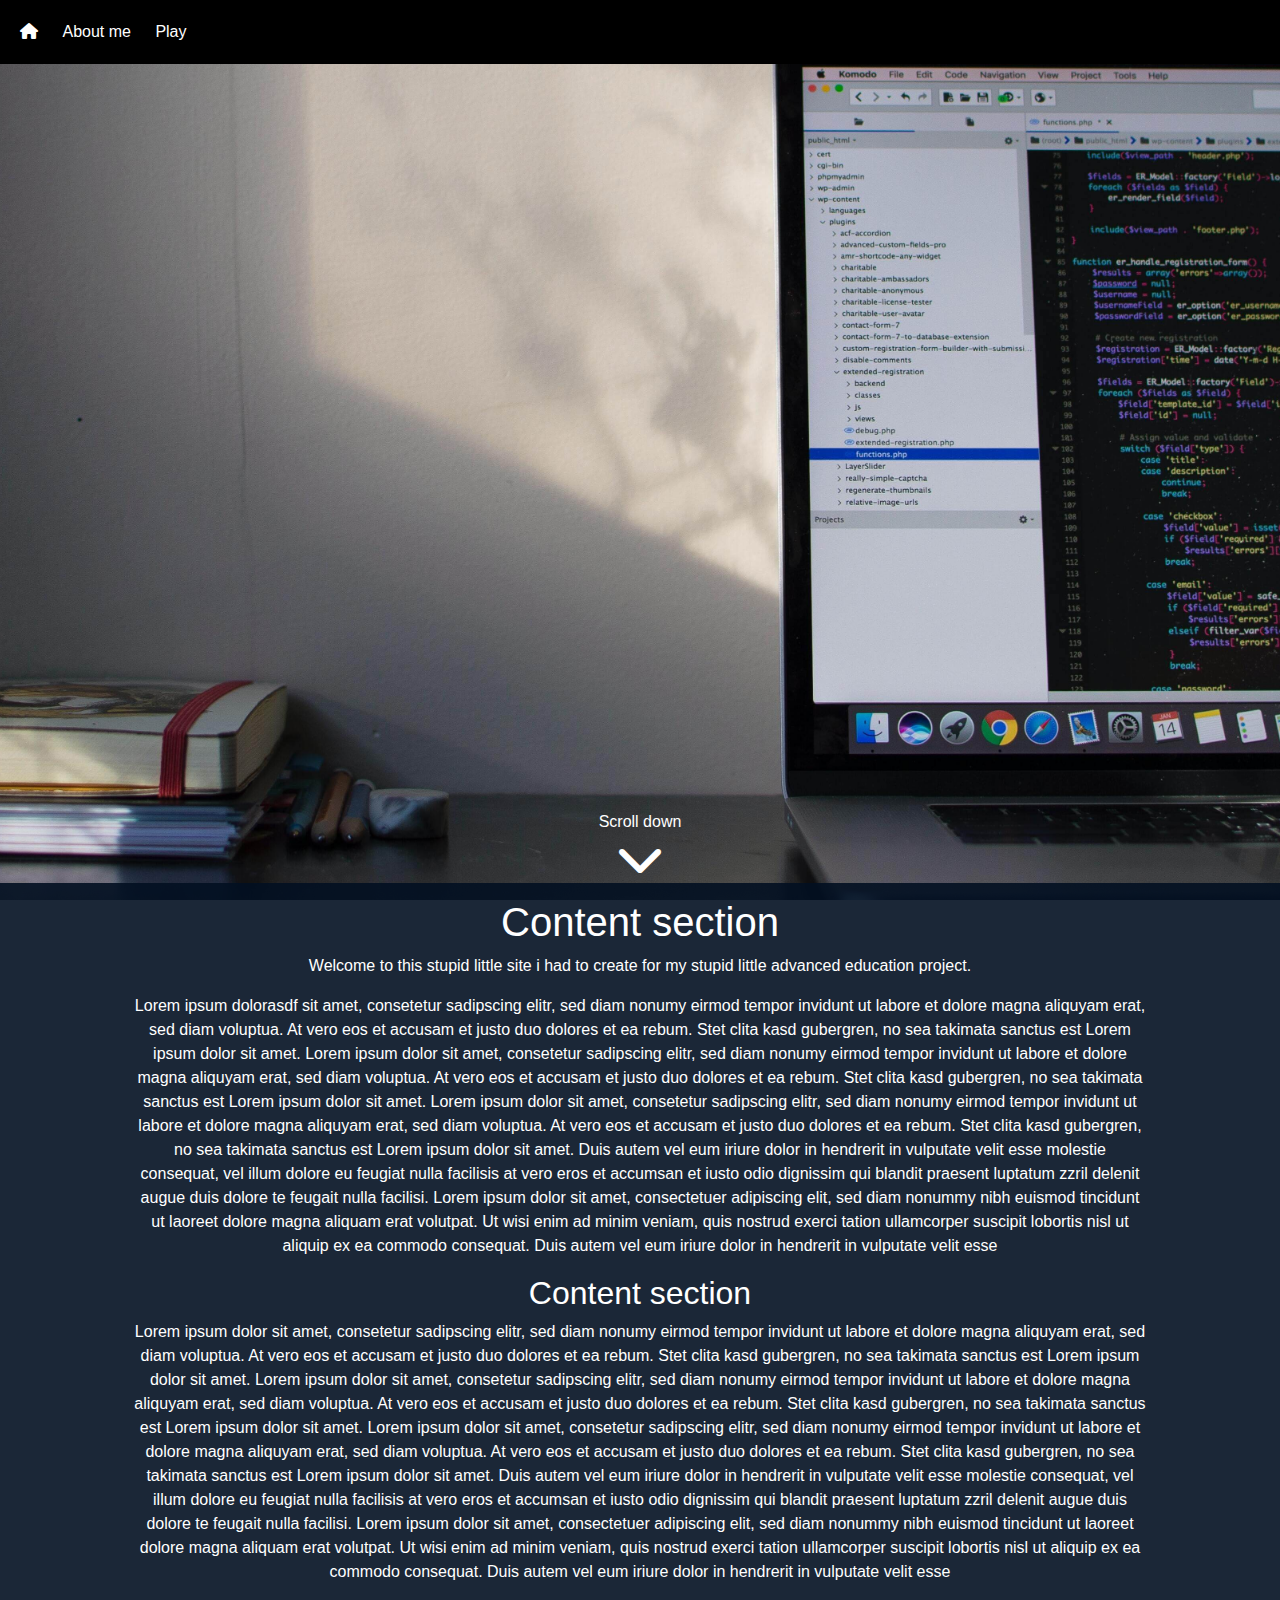
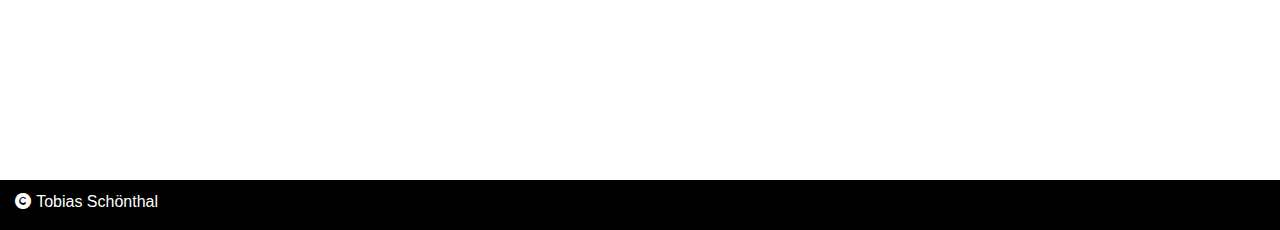
<file: index.html>
<!DOCTYPE html>
<html lang="en">
<head>
    <meta charset="UTF-8">
    <meta name="viewport" content="width=device-width, initial-scale=1, shrink-to-fit=no">
    <title>Website Semesterarbeit</title>

    <link rel="stylesheet" href="lib/css/bootstrap.min.css">
    <link rel="stylesheet" href="assets/css/fontawesome.min.css" >
    <link rel="stylesheet" href="assets/css/brands.css">
    <link rel="stylesheet" href="assets/css/solid.css">
    <link rel="stylesheet" href="src/css/main.css">

    <script src="lib/js/bootstrap.min.js"></script>
    <script src="lib/js/jquery-3.6.1.min.js"></script>
    <script src="src/js/main.js"></script>
</head>
<body>
<div id="header" class="container-fluid">
    <div class="header-content">
        <ul>
            <li><a href="index.html"><i class="fas fa-home"></i></a> </li>
            <li><a onclick="ajaxLoad('about')" href="javascript:void(0);">About me</a></li>
            <li><a onclick="ajaxLoad('play')" href="javascript:void(0);">Play</a></li>
        </ul>
    </div>
</div>
<div id="main" class="col-md-12 col-sm-12 row">
    <p class="scroll-chevron">Scroll down <br>
        <a class="scroll-link" href="javascript:void(0);"><i class="fa-solid fa-chevron-down"></i></a>
    </p>
    <div id="content" class="col-md-12 col-sm-12">
        <div id="ajax-content">
            <div class="home-content col-md-10 col-sm-12 offset-md-1">
                <h1>Content section</h1>
                <p>Welcome to this stupid little site i had to create for my stupid little advanced education project.</p>
                <p>Lorem ipsum dolorasdf sit amet, consetetur sadipscing elitr, sed diam nonumy eirmod tempor invidunt ut labore et dolore magna aliquyam erat, sed diam voluptua. At vero eos et accusam et justo duo dolores et ea rebum. Stet clita kasd gubergren, no sea takimata sanctus est Lorem ipsum dolor sit amet. Lorem ipsum dolor sit amet, consetetur sadipscing elitr, sed diam nonumy eirmod tempor invidunt ut labore et dolore magna aliquyam erat, sed diam voluptua. At vero eos et accusam et justo duo dolores et ea rebum. Stet clita kasd gubergren, no sea takimata sanctus est Lorem ipsum dolor sit amet. Lorem ipsum dolor sit amet, consetetur sadipscing elitr, sed diam nonumy eirmod tempor invidunt ut labore et dolore magna aliquyam erat, sed diam voluptua. At vero eos et accusam et justo duo dolores et ea rebum. Stet clita kasd gubergren, no sea takimata sanctus est Lorem ipsum dolor sit amet.
                    Duis autem vel eum iriure dolor in hendrerit in vulputate velit esse molestie consequat, vel illum dolore eu feugiat nulla facilisis at vero eros et accumsan et iusto odio dignissim qui blandit praesent luptatum zzril delenit augue duis dolore te feugait nulla facilisi. Lorem ipsum dolor sit amet, consectetuer adipiscing elit, sed diam nonummy nibh euismod tincidunt ut laoreet dolore magna aliquam erat volutpat.
                    Ut wisi enim ad minim veniam, quis nostrud exerci tation ullamcorper suscipit lobortis nisl ut aliquip ex ea commodo consequat. Duis autem vel eum iriure dolor in hendrerit in vulputate velit esse</p>
            </div>
            <div class="home-content col-md-10 col-sm-12 offset-md-1">
                <h2>Content section</h2>
                <p>Lorem ipsum dolor sit amet, consetetur sadipscing elitr, sed diam nonumy eirmod tempor invidunt ut labore et dolore magna aliquyam erat, sed diam voluptua. At vero eos et accusam et justo duo dolores et ea rebum. Stet clita kasd gubergren, no sea takimata sanctus est Lorem ipsum dolor sit amet. Lorem ipsum dolor sit amet, consetetur sadipscing elitr, sed diam nonumy eirmod tempor invidunt ut labore et dolore magna aliquyam erat, sed diam voluptua. At vero eos et accusam et justo duo dolores et ea rebum. Stet clita kasd gubergren, no sea takimata sanctus est Lorem ipsum dolor sit amet. Lorem ipsum dolor sit amet, consetetur sadipscing elitr, sed diam nonumy eirmod tempor invidunt ut labore et dolore magna aliquyam erat, sed diam voluptua. At vero eos et accusam et justo duo dolores et ea rebum. Stet clita kasd gubergren, no sea takimata sanctus est Lorem ipsum dolor sit amet.
                    Duis autem vel eum iriure dolor in hendrerit in vulputate velit esse molestie consequat, vel illum dolore eu feugiat nulla facilisis at vero eros et accumsan et iusto odio dignissim qui blandit praesent luptatum zzril delenit augue duis dolore te feugait nulla facilisi. Lorem ipsum dolor sit amet, consectetuer adipiscing elit, sed diam nonummy nibh euismod tincidunt ut laoreet dolore magna aliquam erat volutpat.
                    Ut wisi enim ad minim veniam, quis nostrud exerci tation ullamcorper suscipit lobortis nisl ut aliquip ex ea commodo consequat. Duis autem vel eum iriure dolor in hendrerit in vulputate velit esse</p>
            </div>
        </div>
    </div>
</div>
<div id="footer">
    <div class="footer-content row">
        <p class="footer-left col-md-3 col-sm3"><i class="fas fa-copyright"></i> Tobias Schönthal</p>
    </div>
</div>
<style>
    body {
        /* Parallax effect */
        background-image: url("assets/img/asdf1.jpg");
        min-height: 100vh;
        background-attachment: fixed;
        background-position: center;
        background-repeat: no-repeat;
        background-size: cover;
    }
</style>
<script>
    $(".scroll-link").click(function() {
        $('html, body').animate({
            scrollTop: $("#content").offset().top
        }, 2000);
    });

</script>
</body>
</html>
</file>
<file: src/css/main.css>
/* General styles */
*{
    padding: 0;
    margin: 0;
    box-sizing: border-box;
}

/* Header styles */
#header{
    background-color: black;
    color: white;
    padding: 10px;
    position: fixed;
    z-index: 2;
}

#header .header-content ul li{
    list-style-type: none;
    display: inline-block;
    margin: 10px;
}
#header .header-content ul{
    margin: 0;
}

#header a{
    color: white;
}

/* Content styles */
#content{
    background-color: rgba(2, 15, 33, 0.9);
    text-align: center;
    margin-bottom: 20vh;
    color: white;
}

div#main {
    margin: 0;
    padding: 0;
    z-index: 1;
}

#main p i{
    font-size: 3rem;
}

.scroll-chevron{
    text-align: center;
    margin: 90vh auto 0 auto;
}

.scroll-chevron{
    color: white;
}

.scroll-chevron a{
    color: white;
}

#content h1, #content h2{
    margin-top: 15px;
}

.home-content p{
    line-break: auto;
}

.abt-pic{
    max-width: 100%;
    max-height: 30vh;
}

.desc{
    margin: 0 auto;
    text-align: left;
}

#ajax-content div{
    margin-bottom: 15px;
}

#play p{
    margin: 10px auto;
}

/* Footer styles */
#footer{
    background: black;
    min-height: 50px;
    color: white;
}

.footer-left{
    margin: 10px 15px;
}

/* Game Styles */
.game{
    height: 400px;
    width: 80vw;
    border: 1px solid black;
    background: white;
    margin: 0;
}

.player {
    height: 140px;
    width: 80px;
    position: relative;
    top: 261px;
    left: 5px;
    margin: 0;
}

.obst{
    width: 60px;
    height: 43px;
    background-image: url("../../assets/img/asdf4.png");
    position: relative;
    top: 200px;
    left: calc(80vw - 62px);
    background-size: contain;
    background-repeat: no-repeat;
}

.game.started .obst{
    animation: evil_teko 1s infinite linear;
}

@keyframes evil_teko{
    0%{left: calc(80vw - 85px);}
    100%{left: -85px;}
}

.jumping{
    animation: yeet 1s linear;
}

@keyframes yeet{
    0%{top: 261px;}
    20%{top: 180px;}
    40%{top: 150px;}
    60%{top: 150px;}
    80%{top: 200px;}
    100%{top: 261px;}
}

.player img{
    height: 140px;
}

.game-wrapper.active {
    height: 100%;
    width: 100%;
    background-color: rgba(2, 15, 33, 0.9);
}

.game-wrapper i{
    display: none;
}

.game-wrapper.active i.fa-solid.fa-play {
    position: absolute;
    font-size: 2rem;
    padding: 15px;
    background: grey;
    border-radius: 10px;
    margin-top: 167px;
    display: initial;
}
</file>
<file: assets/css/brands.css>
/*!
 * Font Awesome Free 6.2.0 by @fontawesome - https://fontawesome.com
 * License - https://fontawesome.com/license/free (Icons: CC BY 4.0, Fonts: SIL OFL 1.1, Code: MIT License)
 * Copyright 2022 Fonticons, Inc.
 */
:root, :host {
  --fa-style-family-brands: 'Font Awesome 6 Brands';
  --fa-font-brands: normal 400 1em/1 'Font Awesome 6 Brands'; }

@font-face {
  font-family: 'Font Awesome 6 Brands';
  font-style: normal;
  font-weight: 400;
  font-display: block;
  src: url("../webfonts/fa-brands-400.woff2") format("woff2"), url("../webfonts/fa-brands-400.ttf") format("truetype"); }

.fab,
.fa-brands {
  font-weight: 400; }

.fa-monero:before {
  content: "\f3d0"; }

.fa-hooli:before {
  content: "\f427"; }

.fa-yelp:before {
  content: "\f1e9"; }

.fa-cc-visa:before {
  content: "\f1f0"; }

.fa-lastfm:before {
  content: "\f202"; }

.fa-shopware:before {
  content: "\f5b5"; }

.fa-creative-commons-nc:before {
  content: "\f4e8"; }

.fa-aws:before {
  content: "\f375"; }

.fa-redhat:before {
  content: "\f7bc"; }

.fa-yoast:before {
  content: "\f2b1"; }

.fa-cloudflare:before {
  content: "\e07d"; }

.fa-ups:before {
  content: "\f7e0"; }

.fa-wpexplorer:before {
  content: "\f2de"; }

.fa-dyalog:before {
  content: "\f399"; }

.fa-bity:before {
  content: "\f37a"; }

.fa-stackpath:before {
  content: "\f842"; }

.fa-buysellads:before {
  content: "\f20d"; }

.fa-first-order:before {
  content: "\f2b0"; }

.fa-modx:before {
  content: "\f285"; }

.fa-guilded:before {
  content: "\e07e"; }

.fa-vnv:before {
  content: "\f40b"; }

.fa-square-js:before {
  content: "\f3b9"; }

.fa-js-square:before {
  content: "\f3b9"; }

.fa-microsoft:before {
  content: "\f3ca"; }

.fa-qq:before {
  content: "\f1d6"; }

.fa-orcid:before {
  content: "\f8d2"; }

.fa-java:before {
  content: "\f4e4"; }

.fa-invision:before {
  content: "\f7b0"; }

.fa-creative-commons-pd-alt:before {
  content: "\f4ed"; }

.fa-centercode:before {
  content: "\f380"; }

.fa-glide-g:before {
  content: "\f2a6"; }

.fa-drupal:before {
  content: "\f1a9"; }

.fa-hire-a-helper:before {
  content: "\f3b0"; }

.fa-creative-commons-by:before {
  content: "\f4e7"; }

.fa-unity:before {
  content: "\e049"; }

.fa-whmcs:before {
  content: "\f40d"; }

.fa-rocketchat:before {
  content: "\f3e8"; }

.fa-vk:before {
  content: "\f189"; }

.fa-untappd:before {
  content: "\f405"; }

.fa-mailchimp:before {
  content: "\f59e"; }

.fa-css3-alt:before {
  content: "\f38b"; }

.fa-square-reddit:before {
  content: "\f1a2"; }

.fa-reddit-square:before {
  content: "\f1a2"; }

.fa-vimeo-v:before {
  content: "\f27d"; }

.fa-contao:before {
  content: "\f26d"; }

.fa-square-font-awesome:before {
  content: "\e5ad"; }

.fa-deskpro:before {
  content: "\f38f"; }

.fa-sistrix:before {
  content: "\f3ee"; }

.fa-square-instagram:before {
  content: "\e055"; }

.fa-instagram-square:before {
  content: "\e055"; }

.fa-battle-net:before {
  content: "\f835"; }

.fa-the-red-yeti:before {
  content: "\f69d"; }

.fa-square-hacker-news:before {
  content: "\f3af"; }

.fa-hacker-news-square:before {
  content: "\f3af"; }

.fa-edge:before {
  content: "\f282"; }

.fa-napster:before {
  content: "\f3d2"; }

.fa-square-snapchat:before {
  content: "\f2ad"; }

.fa-snapchat-square:before {
  content: "\f2ad"; }

.fa-google-plus-g:before {
  content: "\f0d5"; }

.fa-artstation:before {
  content: "\f77a"; }

.fa-markdown:before {
  content: "\f60f"; }

.fa-sourcetree:before {
  content: "\f7d3"; }

.fa-google-plus:before {
  content: "\f2b3"; }

.fa-diaspora:before {
  content: "\f791"; }

.fa-foursquare:before {
  content: "\f180"; }

.fa-stack-overflow:before {
  content: "\f16c"; }

.fa-github-alt:before {
  content: "\f113"; }

.fa-phoenix-squadron:before {
  content: "\f511"; }

.fa-pagelines:before {
  content: "\f18c"; }

.fa-algolia:before {
  content: "\f36c"; }

.fa-red-river:before {
  content: "\f3e3"; }

.fa-creative-commons-sa:before {
  content: "\f4ef"; }

.fa-safari:before {
  content: "\f267"; }

.fa-google:before {
  content: "\f1a0"; }

.fa-square-font-awesome-stroke:before {
  content: "\f35c"; }

.fa-font-awesome-alt:before {
  content: "\f35c"; }

.fa-atlassian:before {
  content: "\f77b"; }

.fa-linkedin-in:before {
  content: "\f0e1"; }

.fa-digital-ocean:before {
  content: "\f391"; }

.fa-nimblr:before {
  content: "\f5a8"; }

.fa-chromecast:before {
  content: "\f838"; }

.fa-evernote:before {
  content: "\f839"; }

.fa-hacker-news:before {
  content: "\f1d4"; }

.fa-creative-commons-sampling:before {
  content: "\f4f0"; }

.fa-adversal:before {
  content: "\f36a"; }

.fa-creative-commons:before {
  content: "\f25e"; }

.fa-watchman-monitoring:before {
  content: "\e087"; }

.fa-fonticons:before {
  content: "\f280"; }

.fa-weixin:before {
  content: "\f1d7"; }

.fa-shirtsinbulk:before {
  content: "\f214"; }

.fa-codepen:before {
  content: "\f1cb"; }

.fa-git-alt:before {
  content: "\f841"; }

.fa-lyft:before {
  content: "\f3c3"; }

.fa-rev:before {
  content: "\f5b2"; }

.fa-windows:before {
  content: "\f17a"; }

.fa-wizards-of-the-coast:before {
  content: "\f730"; }

.fa-square-viadeo:before {
  content: "\f2aa"; }

.fa-viadeo-square:before {
  content: "\f2aa"; }

.fa-meetup:before {
  content: "\f2e0"; }

.fa-centos:before {
  content: "\f789"; }

.fa-adn:before {
  content: "\f170"; }

.fa-cloudsmith:before {
  content: "\f384"; }

.fa-pied-piper-alt:before {
  content: "\f1a8"; }

.fa-square-dribbble:before {
  content: "\f397"; }

.fa-dribbble-square:before {
  content: "\f397"; }

.fa-codiepie:before {
  content: "\f284"; }

.fa-node:before {
  content: "\f419"; }

.fa-mix:before {
  content: "\f3cb"; }

.fa-steam:before {
  content: "\f1b6"; }

.fa-cc-apple-pay:before {
  content: "\f416"; }

.fa-scribd:before {
  content: "\f28a"; }

.fa-openid:before {
  content: "\f19b"; }

.fa-instalod:before {
  content: "\e081"; }

.fa-expeditedssl:before {
  content: "\f23e"; }

.fa-sellcast:before {
  content: "\f2da"; }

.fa-square-twitter:before {
  content: "\f081"; }

.fa-twitter-square:before {
  content: "\f081"; }

.fa-r-project:before {
  content: "\f4f7"; }

.fa-delicious:before {
  content: "\f1a5"; }

.fa-freebsd:before {
  content: "\f3a4"; }

.fa-vuejs:before {
  content: "\f41f"; }

.fa-accusoft:before {
  content: "\f369"; }

.fa-ioxhost:before {
  content: "\f208"; }

.fa-fonticons-fi:before {
  content: "\f3a2"; }

.fa-app-store:before {
  content: "\f36f"; }

.fa-cc-mastercard:before {
  content: "\f1f1"; }

.fa-itunes-note:before {
  content: "\f3b5"; }

.fa-golang:before {
  content: "\e40f"; }

.fa-kickstarter:before {
  content: "\f3bb"; }

.fa-grav:before {
  content: "\f2d6"; }

.fa-weibo:before {
  content: "\f18a"; }

.fa-uncharted:before {
  content: "\e084"; }

.fa-firstdraft:before {
  content: "\f3a1"; }

.fa-square-youtube:before {
  content: "\f431"; }

.fa-youtube-square:before {
  content: "\f431"; }

.fa-wikipedia-w:before {
  content: "\f266"; }

.fa-wpressr:before {
  content: "\f3e4"; }

.fa-rendact:before {
  content: "\f3e4"; }

.fa-angellist:before {
  content: "\f209"; }

.fa-galactic-republic:before {
  content: "\f50c"; }

.fa-nfc-directional:before {
  content: "\e530"; }

.fa-skype:before {
  content: "\f17e"; }

.fa-joget:before {
  content: "\f3b7"; }

.fa-fedora:before {
  content: "\f798"; }

.fa-stripe-s:before {
  content: "\f42a"; }

.fa-meta:before {
  content: "\e49b"; }

.fa-laravel:before {
  content: "\f3bd"; }

.fa-hotjar:before {
  content: "\f3b1"; }

.fa-bluetooth-b:before {
  content: "\f294"; }

.fa-sticker-mule:before {
  content: "\f3f7"; }

.fa-creative-commons-zero:before {
  content: "\f4f3"; }

.fa-hips:before {
  content: "\f452"; }

.fa-behance:before {
  content: "\f1b4"; }

.fa-reddit:before {
  content: "\f1a1"; }

.fa-discord:before {
  content: "\f392"; }

.fa-chrome:before {
  content: "\f268"; }

.fa-app-store-ios:before {
  content: "\f370"; }

.fa-cc-discover:before {
  content: "\f1f2"; }

.fa-wpbeginner:before {
  content: "\f297"; }

.fa-confluence:before {
  content: "\f78d"; }

.fa-mdb:before {
  content: "\f8ca"; }

.fa-dochub:before {
  content: "\f394"; }

.fa-accessible-icon:before {
  content: "\f368"; }

.fa-ebay:before {
  content: "\f4f4"; }

.fa-amazon:before {
  content: "\f270"; }

.fa-unsplash:before {
  content: "\e07c"; }

.fa-yarn:before {
  content: "\f7e3"; }

.fa-square-steam:before {
  content: "\f1b7"; }

.fa-steam-square:before {
  content: "\f1b7"; }

.fa-500px:before {
  content: "\f26e"; }

.fa-square-vimeo:before {
  content: "\f194"; }

.fa-vimeo-square:before {
  content: "\f194"; }

.fa-asymmetrik:before {
  content: "\f372"; }

.fa-font-awesome:before {
  content: "\f2b4"; }

.fa-font-awesome-flag:before {
  content: "\f2b4"; }

.fa-font-awesome-logo-full:before {
  content: "\f2b4"; }

.fa-gratipay:before {
  content: "\f184"; }

.fa-apple:before {
  content: "\f179"; }

.fa-hive:before {
  content: "\e07f"; }

.fa-gitkraken:before {
  content: "\f3a6"; }

.fa-keybase:before {
  content: "\f4f5"; }

.fa-apple-pay:before {
  content: "\f415"; }

.fa-padlet:before {
  content: "\e4a0"; }

.fa-amazon-pay:before {
  content: "\f42c"; }

.fa-square-github:before {
  content: "\f092"; }

.fa-github-square:before {
  content: "\f092"; }

.fa-stumbleupon:before {
  content: "\f1a4"; }

.fa-fedex:before {
  content: "\f797"; }

.fa-phoenix-framework:before {
  content: "\f3dc"; }

.fa-shopify:before {
  content: "\e057"; }

.fa-neos:before {
  content: "\f612"; }

.fa-hackerrank:before {
  content: "\f5f7"; }

.fa-researchgate:before {
  content: "\f4f8"; }

.fa-swift:before {
  content: "\f8e1"; }

.fa-angular:before {
  content: "\f420"; }

.fa-speakap:before {
  content: "\f3f3"; }

.fa-angrycreative:before {
  content: "\f36e"; }

.fa-y-combinator:before {
  content: "\f23b"; }

.fa-empire:before {
  content: "\f1d1"; }

.fa-envira:before {
  content: "\f299"; }

.fa-square-gitlab:before {
  content: "\e5ae"; }

.fa-gitlab-square:before {
  content: "\e5ae"; }

.fa-studiovinari:before {
  content: "\f3f8"; }

.fa-pied-piper:before {
  content: "\f2ae"; }

.fa-wordpress:before {
  content: "\f19a"; }

.fa-product-hunt:before {
  content: "\f288"; }

.fa-firefox:before {
  content: "\f269"; }

.fa-linode:before {
  content: "\f2b8"; }

.fa-goodreads:before {
  content: "\f3a8"; }

.fa-square-odnoklassniki:before {
  content: "\f264"; }

.fa-odnoklassniki-square:before {
  content: "\f264"; }

.fa-jsfiddle:before {
  content: "\f1cc"; }

.fa-sith:before {
  content: "\f512"; }

.fa-themeisle:before {
  content: "\f2b2"; }

.fa-page4:before {
  content: "\f3d7"; }

.fa-hashnode:before {
  content: "\e499"; }

.fa-react:before {
  content: "\f41b"; }

.fa-cc-paypal:before {
  content: "\f1f4"; }

.fa-squarespace:before {
  content: "\f5be"; }

.fa-cc-stripe:before {
  content: "\f1f5"; }

.fa-creative-commons-share:before {
  content: "\f4f2"; }

.fa-bitcoin:before {
  content: "\f379"; }

.fa-keycdn:before {
  content: "\f3ba"; }

.fa-opera:before {
  content: "\f26a"; }

.fa-itch-io:before {
  content: "\f83a"; }

.fa-umbraco:before {
  content: "\f8e8"; }

.fa-galactic-senate:before {
  content: "\f50d"; }

.fa-ubuntu:before {
  content: "\f7df"; }

.fa-draft2digital:before {
  content: "\f396"; }

.fa-stripe:before {
  content: "\f429"; }

.fa-houzz:before {
  content: "\f27c"; }

.fa-gg:before {
  content: "\f260"; }

.fa-dhl:before {
  content: "\f790"; }

.fa-square-pinterest:before {
  content: "\f0d3"; }

.fa-pinterest-square:before {
  content: "\f0d3"; }

.fa-xing:before {
  content: "\f168"; }

.fa-blackberry:before {
  content: "\f37b"; }

.fa-creative-commons-pd:before {
  content: "\f4ec"; }

.fa-playstation:before {
  content: "\f3df"; }

.fa-quinscape:before {
  content: "\f459"; }

.fa-less:before {
  content: "\f41d"; }

.fa-blogger-b:before {
  content: "\f37d"; }

.fa-opencart:before {
  content: "\f23d"; }

.fa-vine:before {
  content: "\f1ca"; }

.fa-paypal:before {
  content: "\f1ed"; }

.fa-gitlab:before {
  content: "\f296"; }

.fa-typo3:before {
  content: "\f42b"; }

.fa-reddit-alien:before {
  content: "\f281"; }

.fa-yahoo:before {
  content: "\f19e"; }

.fa-dailymotion:before {
  content: "\e052"; }

.fa-affiliatetheme:before {
  content: "\f36b"; }

.fa-pied-piper-pp:before {
  content: "\f1a7"; }

.fa-bootstrap:before {
  content: "\f836"; }

.fa-odnoklassniki:before {
  content: "\f263"; }

.fa-nfc-symbol:before {
  content: "\e531"; }

.fa-ethereum:before {
  content: "\f42e"; }

.fa-speaker-deck:before {
  content: "\f83c"; }

.fa-creative-commons-nc-eu:before {
  content: "\f4e9"; }

.fa-patreon:before {
  content: "\f3d9"; }

.fa-avianex:before {
  content: "\f374"; }

.fa-ello:before {
  content: "\f5f1"; }

.fa-gofore:before {
  content: "\f3a7"; }

.fa-bimobject:before {
  content: "\f378"; }

.fa-facebook-f:before {
  content: "\f39e"; }

.fa-square-google-plus:before {
  content: "\f0d4"; }

.fa-google-plus-square:before {
  content: "\f0d4"; }

.fa-mandalorian:before {
  content: "\f50f"; }

.fa-first-order-alt:before {
  content: "\f50a"; }

.fa-osi:before {
  content: "\f41a"; }

.fa-google-wallet:before {
  content: "\f1ee"; }

.fa-d-and-d-beyond:before {
  content: "\f6ca"; }

.fa-periscope:before {
  content: "\f3da"; }

.fa-fulcrum:before {
  content: "\f50b"; }

.fa-cloudscale:before {
  content: "\f383"; }

.fa-forumbee:before {
  content: "\f211"; }

.fa-mizuni:before {
  content: "\f3cc"; }

.fa-schlix:before {
  content: "\f3ea"; }

.fa-square-xing:before {
  content: "\f169"; }

.fa-xing-square:before {
  content: "\f169"; }

.fa-bandcamp:before {
  content: "\f2d5"; }

.fa-wpforms:before {
  content: "\f298"; }

.fa-cloudversify:before {
  content: "\f385"; }

.fa-usps:before {
  content: "\f7e1"; }

.fa-megaport:before {
  content: "\f5a3"; }

.fa-magento:before {
  content: "\f3c4"; }

.fa-spotify:before {
  content: "\f1bc"; }

.fa-optin-monster:before {
  content: "\f23c"; }

.fa-fly:before {
  content: "\f417"; }

.fa-aviato:before {
  content: "\f421"; }

.fa-itunes:before {
  content: "\f3b4"; }

.fa-cuttlefish:before {
  content: "\f38c"; }

.fa-blogger:before {
  content: "\f37c"; }

.fa-flickr:before {
  content: "\f16e"; }

.fa-viber:before {
  content: "\f409"; }

.fa-soundcloud:before {
  content: "\f1be"; }

.fa-digg:before {
  content: "\f1a6"; }

.fa-tencent-weibo:before {
  content: "\f1d5"; }

.fa-symfony:before {
  content: "\f83d"; }

.fa-maxcdn:before {
  content: "\f136"; }

.fa-etsy:before {
  content: "\f2d7"; }

.fa-facebook-messenger:before {
  content: "\f39f"; }

.fa-audible:before {
  content: "\f373"; }

.fa-think-peaks:before {
  content: "\f731"; }

.fa-bilibili:before {
  content: "\e3d9"; }

.fa-erlang:before {
  content: "\f39d"; }

.fa-cotton-bureau:before {
  content: "\f89e"; }

.fa-dashcube:before {
  content: "\f210"; }

.fa-42-group:before {
  content: "\e080"; }

.fa-innosoft:before {
  content: "\e080"; }

.fa-stack-exchange:before {
  content: "\f18d"; }

.fa-elementor:before {
  content: "\f430"; }

.fa-square-pied-piper:before {
  content: "\e01e"; }

.fa-pied-piper-square:before {
  content: "\e01e"; }

.fa-creative-commons-nd:before {
  content: "\f4eb"; }

.fa-palfed:before {
  content: "\f3d8"; }

.fa-superpowers:before {
  content: "\f2dd"; }

.fa-resolving:before {
  content: "\f3e7"; }

.fa-xbox:before {
  content: "\f412"; }

.fa-searchengin:before {
  content: "\f3eb"; }

.fa-tiktok:before {
  content: "\e07b"; }

.fa-square-facebook:before {
  content: "\f082"; }

.fa-facebook-square:before {
  content: "\f082"; }

.fa-renren:before {
  content: "\f18b"; }

.fa-linux:before {
  content: "\f17c"; }

.fa-glide:before {
  content: "\f2a5"; }

.fa-linkedin:before {
  content: "\f08c"; }

.fa-hubspot:before {
  content: "\f3b2"; }

.fa-deploydog:before {
  content: "\f38e"; }

.fa-twitch:before {
  content: "\f1e8"; }

.fa-ravelry:before {
  content: "\f2d9"; }

.fa-mixer:before {
  content: "\e056"; }

.fa-square-lastfm:before {
  content: "\f203"; }

.fa-lastfm-square:before {
  content: "\f203"; }

.fa-vimeo:before {
  content: "\f40a"; }

.fa-mendeley:before {
  content: "\f7b3"; }

.fa-uniregistry:before {
  content: "\f404"; }

.fa-figma:before {
  content: "\f799"; }

.fa-creative-commons-remix:before {
  content: "\f4ee"; }

.fa-cc-amazon-pay:before {
  content: "\f42d"; }

.fa-dropbox:before {
  content: "\f16b"; }

.fa-instagram:before {
  content: "\f16d"; }

.fa-cmplid:before {
  content: "\e360"; }

.fa-facebook:before {
  content: "\f09a"; }

.fa-gripfire:before {
  content: "\f3ac"; }

.fa-jedi-order:before {
  content: "\f50e"; }

.fa-uikit:before {
  content: "\f403"; }

.fa-fort-awesome-alt:before {
  content: "\f3a3"; }

.fa-phabricator:before {
  content: "\f3db"; }

.fa-ussunnah:before {
  content: "\f407"; }

.fa-earlybirds:before {
  content: "\f39a"; }

.fa-trade-federation:before {
  content: "\f513"; }

.fa-autoprefixer:before {
  content: "\f41c"; }

.fa-whatsapp:before {
  content: "\f232"; }

.fa-slideshare:before {
  content: "\f1e7"; }

.fa-google-play:before {
  content: "\f3ab"; }

.fa-viadeo:before {
  content: "\f2a9"; }

.fa-line:before {
  content: "\f3c0"; }

.fa-google-drive:before {
  content: "\f3aa"; }

.fa-servicestack:before {
  content: "\f3ec"; }

.fa-simplybuilt:before {
  content: "\f215"; }

.fa-bitbucket:before {
  content: "\f171"; }

.fa-imdb:before {
  content: "\f2d8"; }

.fa-deezer:before {
  content: "\e077"; }

.fa-raspberry-pi:before {
  content: "\f7bb"; }

.fa-jira:before {
  content: "\f7b1"; }

.fa-docker:before {
  content: "\f395"; }

.fa-screenpal:before {
  content: "\e570"; }

.fa-bluetooth:before {
  content: "\f293"; }

.fa-gitter:before {
  content: "\f426"; }

.fa-d-and-d:before {
  content: "\f38d"; }

.fa-microblog:before {
  content: "\e01a"; }

.fa-cc-diners-club:before {
  content: "\f24c"; }

.fa-gg-circle:before {
  content: "\f261"; }

.fa-pied-piper-hat:before {
  content: "\f4e5"; }

.fa-kickstarter-k:before {
  content: "\f3bc"; }

.fa-yandex:before {
  content: "\f413"; }

.fa-readme:before {
  content: "\f4d5"; }

.fa-html5:before {
  content: "\f13b"; }

.fa-sellsy:before {
  content: "\f213"; }

.fa-sass:before {
  content: "\f41e"; }

.fa-wirsindhandwerk:before {
  content: "\e2d0"; }

.fa-wsh:before {
  content: "\e2d0"; }

.fa-buromobelexperte:before {
  content: "\f37f"; }

.fa-salesforce:before {
  content: "\f83b"; }

.fa-octopus-deploy:before {
  content: "\e082"; }

.fa-medapps:before {
  content: "\f3c6"; }

.fa-ns8:before {
  content: "\f3d5"; }

.fa-pinterest-p:before {
  content: "\f231"; }

.fa-apper:before {
  content: "\f371"; }

.fa-fort-awesome:before {
  content: "\f286"; }

.fa-waze:before {
  content: "\f83f"; }

.fa-cc-jcb:before {
  content: "\f24b"; }

.fa-snapchat:before {
  content: "\f2ab"; }

.fa-snapchat-ghost:before {
  content: "\f2ab"; }

.fa-fantasy-flight-games:before {
  content: "\f6dc"; }

.fa-rust:before {
  content: "\e07a"; }

.fa-wix:before {
  content: "\f5cf"; }

.fa-square-behance:before {
  content: "\f1b5"; }

.fa-behance-square:before {
  content: "\f1b5"; }

.fa-supple:before {
  content: "\f3f9"; }

.fa-rebel:before {
  content: "\f1d0"; }

.fa-css3:before {
  content: "\f13c"; }

.fa-staylinked:before {
  content: "\f3f5"; }

.fa-kaggle:before {
  content: "\f5fa"; }

.fa-space-awesome:before {
  content: "\e5ac"; }

.fa-deviantart:before {
  content: "\f1bd"; }

.fa-cpanel:before {
  content: "\f388"; }

.fa-goodreads-g:before {
  content: "\f3a9"; }

.fa-square-git:before {
  content: "\f1d2"; }

.fa-git-square:before {
  content: "\f1d2"; }

.fa-square-tumblr:before {
  content: "\f174"; }

.fa-tumblr-square:before {
  content: "\f174"; }

.fa-trello:before {
  content: "\f181"; }

.fa-creative-commons-nc-jp:before {
  content: "\f4ea"; }

.fa-get-pocket:before {
  content: "\f265"; }

.fa-perbyte:before {
  content: "\e083"; }

.fa-grunt:before {
  content: "\f3ad"; }

.fa-weebly:before {
  content: "\f5cc"; }

.fa-connectdevelop:before {
  content: "\f20e"; }

.fa-leanpub:before {
  content: "\f212"; }

.fa-black-tie:before {
  content: "\f27e"; }

.fa-themeco:before {
  content: "\f5c6"; }

.fa-python:before {
  content: "\f3e2"; }

.fa-android:before {
  content: "\f17b"; }

.fa-bots:before {
  content: "\e340"; }

.fa-free-code-camp:before {
  content: "\f2c5"; }

.fa-hornbill:before {
  content: "\f592"; }

.fa-js:before {
  content: "\f3b8"; }

.fa-ideal:before {
  content: "\e013"; }

.fa-git:before {
  content: "\f1d3"; }

.fa-dev:before {
  content: "\f6cc"; }

.fa-sketch:before {
  content: "\f7c6"; }

.fa-yandex-international:before {
  content: "\f414"; }

.fa-cc-amex:before {
  content: "\f1f3"; }

.fa-uber:before {
  content: "\f402"; }

.fa-github:before {
  content: "\f09b"; }

.fa-php:before {
  content: "\f457"; }

.fa-alipay:before {
  content: "\f642"; }

.fa-youtube:before {
  content: "\f167"; }

.fa-skyatlas:before {
  content: "\f216"; }

.fa-firefox-browser:before {
  content: "\e007"; }

.fa-replyd:before {
  content: "\f3e6"; }

.fa-suse:before {
  content: "\f7d6"; }

.fa-jenkins:before {
  content: "\f3b6"; }

.fa-twitter:before {
  content: "\f099"; }

.fa-rockrms:before {
  content: "\f3e9"; }

.fa-pinterest:before {
  content: "\f0d2"; }

.fa-buffer:before {
  content: "\f837"; }

.fa-npm:before {
  content: "\f3d4"; }

.fa-yammer:before {
  content: "\f840"; }

.fa-btc:before {
  content: "\f15a"; }

.fa-dribbble:before {
  content: "\f17d"; }

.fa-stumbleupon-circle:before {
  content: "\f1a3"; }

.fa-internet-explorer:before {
  content: "\f26b"; }

.fa-telegram:before {
  content: "\f2c6"; }

.fa-telegram-plane:before {
  content: "\f2c6"; }

.fa-old-republic:before {
  content: "\f510"; }

.fa-square-whatsapp:before {
  content: "\f40c"; }

.fa-whatsapp-square:before {
  content: "\f40c"; }

.fa-node-js:before {
  content: "\f3d3"; }

.fa-edge-legacy:before {
  content: "\e078"; }

.fa-slack:before {
  content: "\f198"; }

.fa-slack-hash:before {
  content: "\f198"; }

.fa-medrt:before {
  content: "\f3c8"; }

.fa-usb:before {
  content: "\f287"; }

.fa-tumblr:before {
  content: "\f173"; }

.fa-vaadin:before {
  content: "\f408"; }

.fa-quora:before {
  content: "\f2c4"; }

.fa-reacteurope:before {
  content: "\f75d"; }

.fa-medium:before {
  content: "\f23a"; }

.fa-medium-m:before {
  content: "\f23a"; }

.fa-amilia:before {
  content: "\f36d"; }

.fa-mixcloud:before {
  content: "\f289"; }

.fa-flipboard:before {
  content: "\f44d"; }

.fa-viacoin:before {
  content: "\f237"; }

.fa-critical-role:before {
  content: "\f6c9"; }

.fa-sitrox:before {
  content: "\e44a"; }

.fa-discourse:before {
  content: "\f393"; }

.fa-joomla:before {
  content: "\f1aa"; }

.fa-mastodon:before {
  content: "\f4f6"; }

.fa-airbnb:before {
  content: "\f834"; }

.fa-wolf-pack-battalion:before {
  content: "\f514"; }

.fa-buy-n-large:before {
  content: "\f8a6"; }

.fa-gulp:before {
  content: "\f3ae"; }

.fa-creative-commons-sampling-plus:before {
  content: "\f4f1"; }

.fa-strava:before {
  content: "\f428"; }

.fa-ember:before {
  content: "\f423"; }

.fa-canadian-maple-leaf:before {
  content: "\f785"; }

.fa-teamspeak:before {
  content: "\f4f9"; }

.fa-pushed:before {
  content: "\f3e1"; }

.fa-wordpress-simple:before {
  content: "\f411"; }

.fa-nutritionix:before {
  content: "\f3d6"; }

.fa-wodu:before {
  content: "\e088"; }

.fa-google-pay:before {
  content: "\e079"; }

.fa-intercom:before {
  content: "\f7af"; }

.fa-zhihu:before {
  content: "\f63f"; }

.fa-korvue:before {
  content: "\f42f"; }

.fa-pix:before {
  content: "\e43a"; }

.fa-steam-symbol:before {
  content: "\f3f6"; }
</file>
<file: assets/css/solid.css>
/*!
 * Font Awesome Free 6.2.0 by @fontawesome - https://fontawesome.com
 * License - https://fontawesome.com/license/free (Icons: CC BY 4.0, Fonts: SIL OFL 1.1, Code: MIT License)
 * Copyright 2022 Fonticons, Inc.
 */
:root, :host {
  --fa-style-family-classic: 'Font Awesome 6 Free';
  --fa-font-solid: normal 900 1em/1 'Font Awesome 6 Free'; }

@font-face {
  font-family: 'Font Awesome 6 Free';
  font-style: normal;
  font-weight: 900;
  font-display: block;
  src: url("../webfonts/fa-solid-900.woff2") format("woff2"), url("../webfonts/fa-solid-900.ttf") format("truetype"); }

.fas,
.fa-solid {
  font-weight: 900; }
</file>
